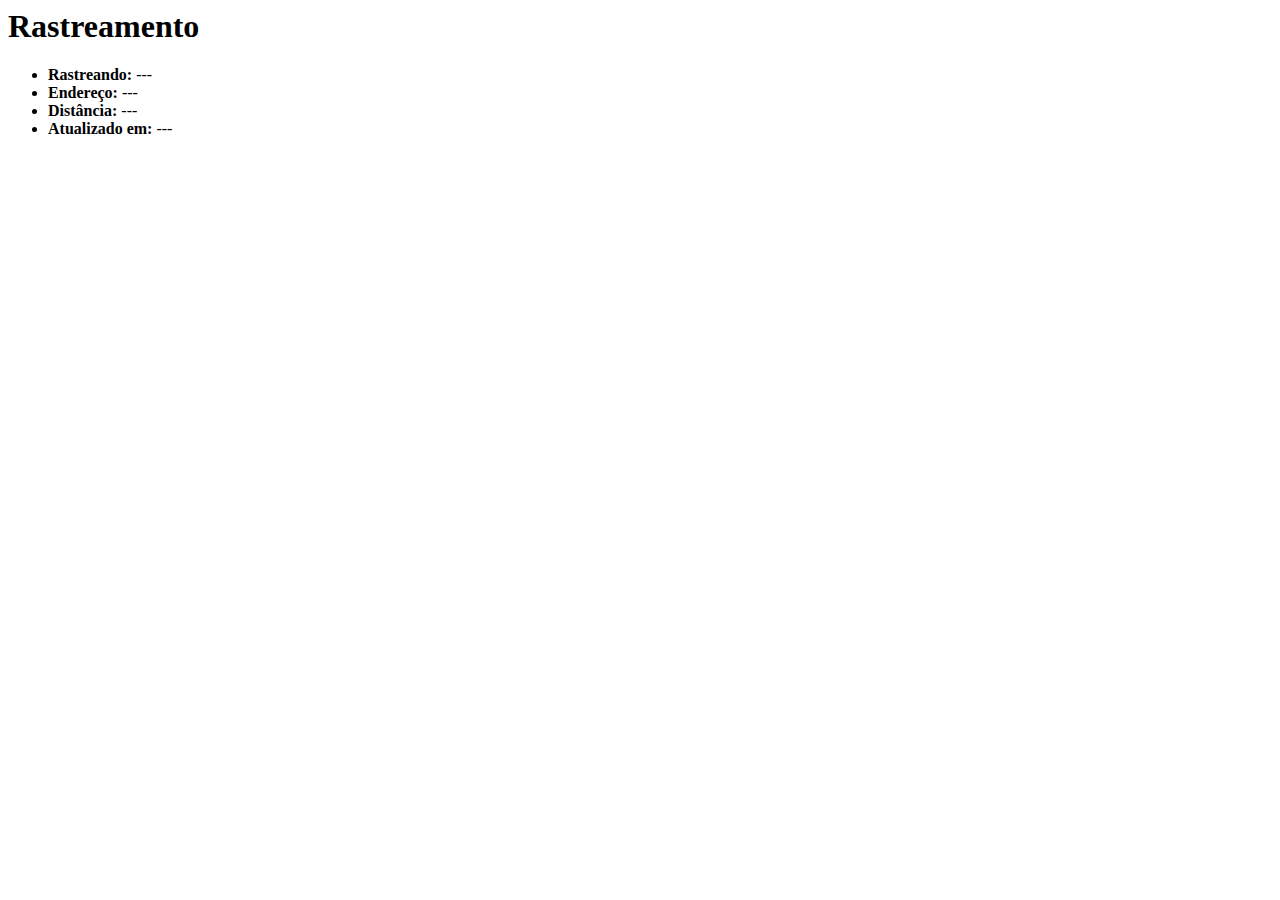
<file: src/www/main-mapas.html>
<html>
	<head>
		<meta charset='utf-8' />
		<title>Rastreamento</title>
	</head>
	<body>
		<nav class="bar bar-nav">
			<a class="icon icon-left-nav pull-left" href="javascript:history.back();" data-transition="slide-out"></a>
			<h1 class="title">Rastreamento</h1>
		</nav>
		<div class="content">
			<script src="custom/main-mapas.js"></script>
			<div class='flex-vertical' style="width: 100%;">
				<ul class='table-view no-margin' style="width: 100%;">
					<li class='table-view-divider txt-center'><b>Rastreando:</b> <span id='alvo-nome'>---</span></li>
					<li class='table-view-cell'><b>Endereço:</b> <span id='alvo-endereco'>---</span></li>
					<li class='table-view-cell'><b>Distância:</b> <span id='alvo-distancia'>---</span></li>
					<li class='table-view-cell'><b>Atualizado em:</b> <span id='alvo-data'>---</span></li>
				</ul>
				<div id="map-container" class="flex-expand">
					<div id="map"></div>
				</div>
			</div>
		</div>
	</body>
</html>
</file>
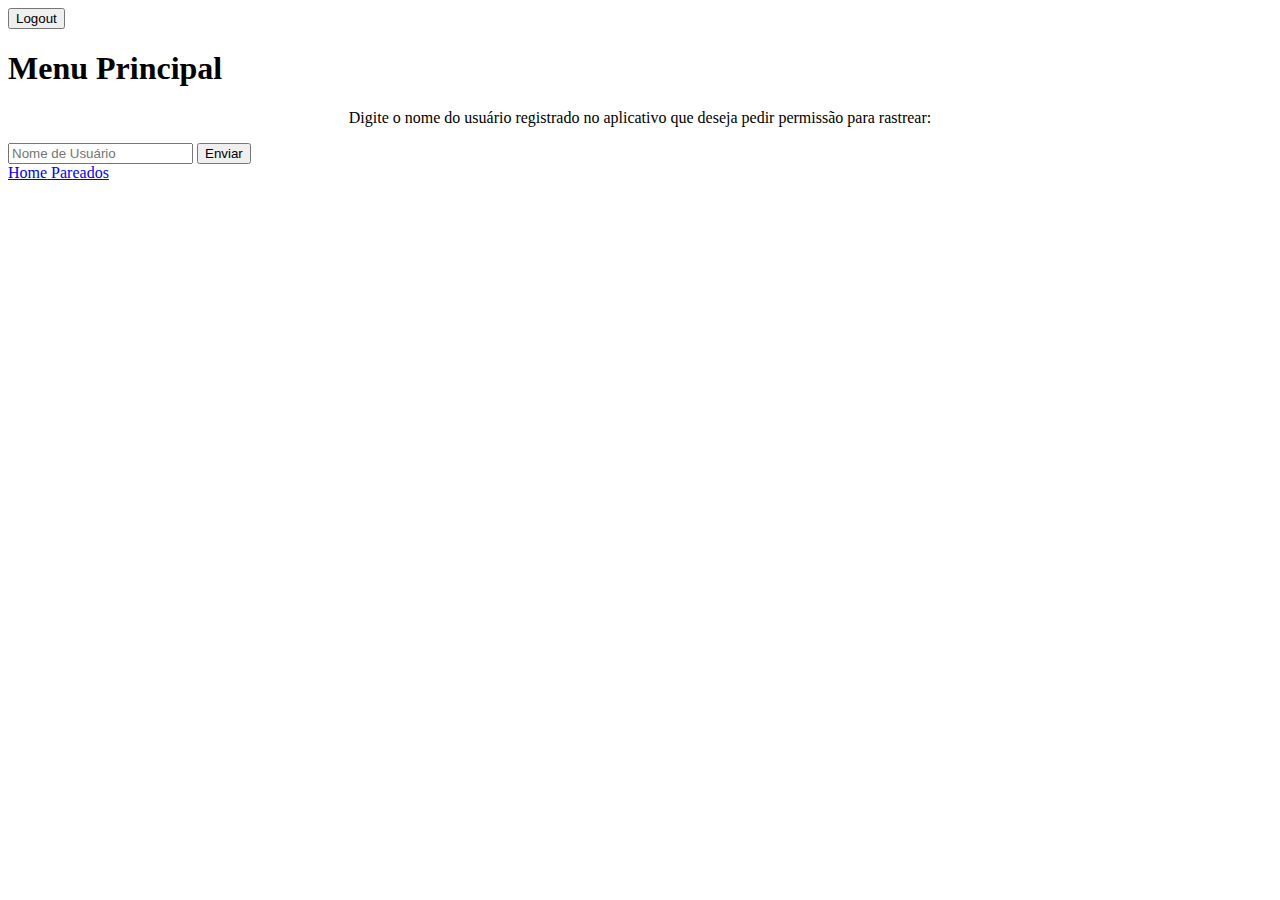
<file: src/www/menu-principal.html>
<!DOCTYPE html>
<html>
	<head>
		<meta charset='utf-8' />
		<title>Menu Principal</title>
	</head>
	<body>
		<nav class="bar bar-nav">
			<button class="btn pull-left btn-negative logout-onclick" type="button">Logout</button>
			<h1 class="title">Menu Principal</h1>
		</nav>
		<div class="content">
			<script src="custom/menu-principal.js" type="text/javascript"></script>
				<div id="Emparelhar" class="content-padded">
					<form autocomplete="false">
						<p style="text-align:center;">Digite o nome do usuário registrado no aplicativo que deseja pedir permissão para rastrear:</p>
						<input autocomplete="false" type="text" placeholder="Nome de Usuário" name='user_destino' id='user_destino'>
						<button class="btn btn-positive btn-block" type="button" id='action-parear'>Enviar</button>
					</form>
				</div>
			</div>
		</div>
		<nav class="bar bar-tab">
			<a class="tab-item active" href="javascript:void(0);" data-transition="slide-in" data-ignore="push">
				<span class="icon icon-home"></span>
				<span class="tab-label">Home</span>
			</a>
			<a class="tab-item" href="main-emparelhados.html" data-transition="slide-in">
				<span class="icon icon-person"></span>
				<span class="tab-label">Pareados</span>
			</a>
		</nav>
	</body>
</html>
</file>
